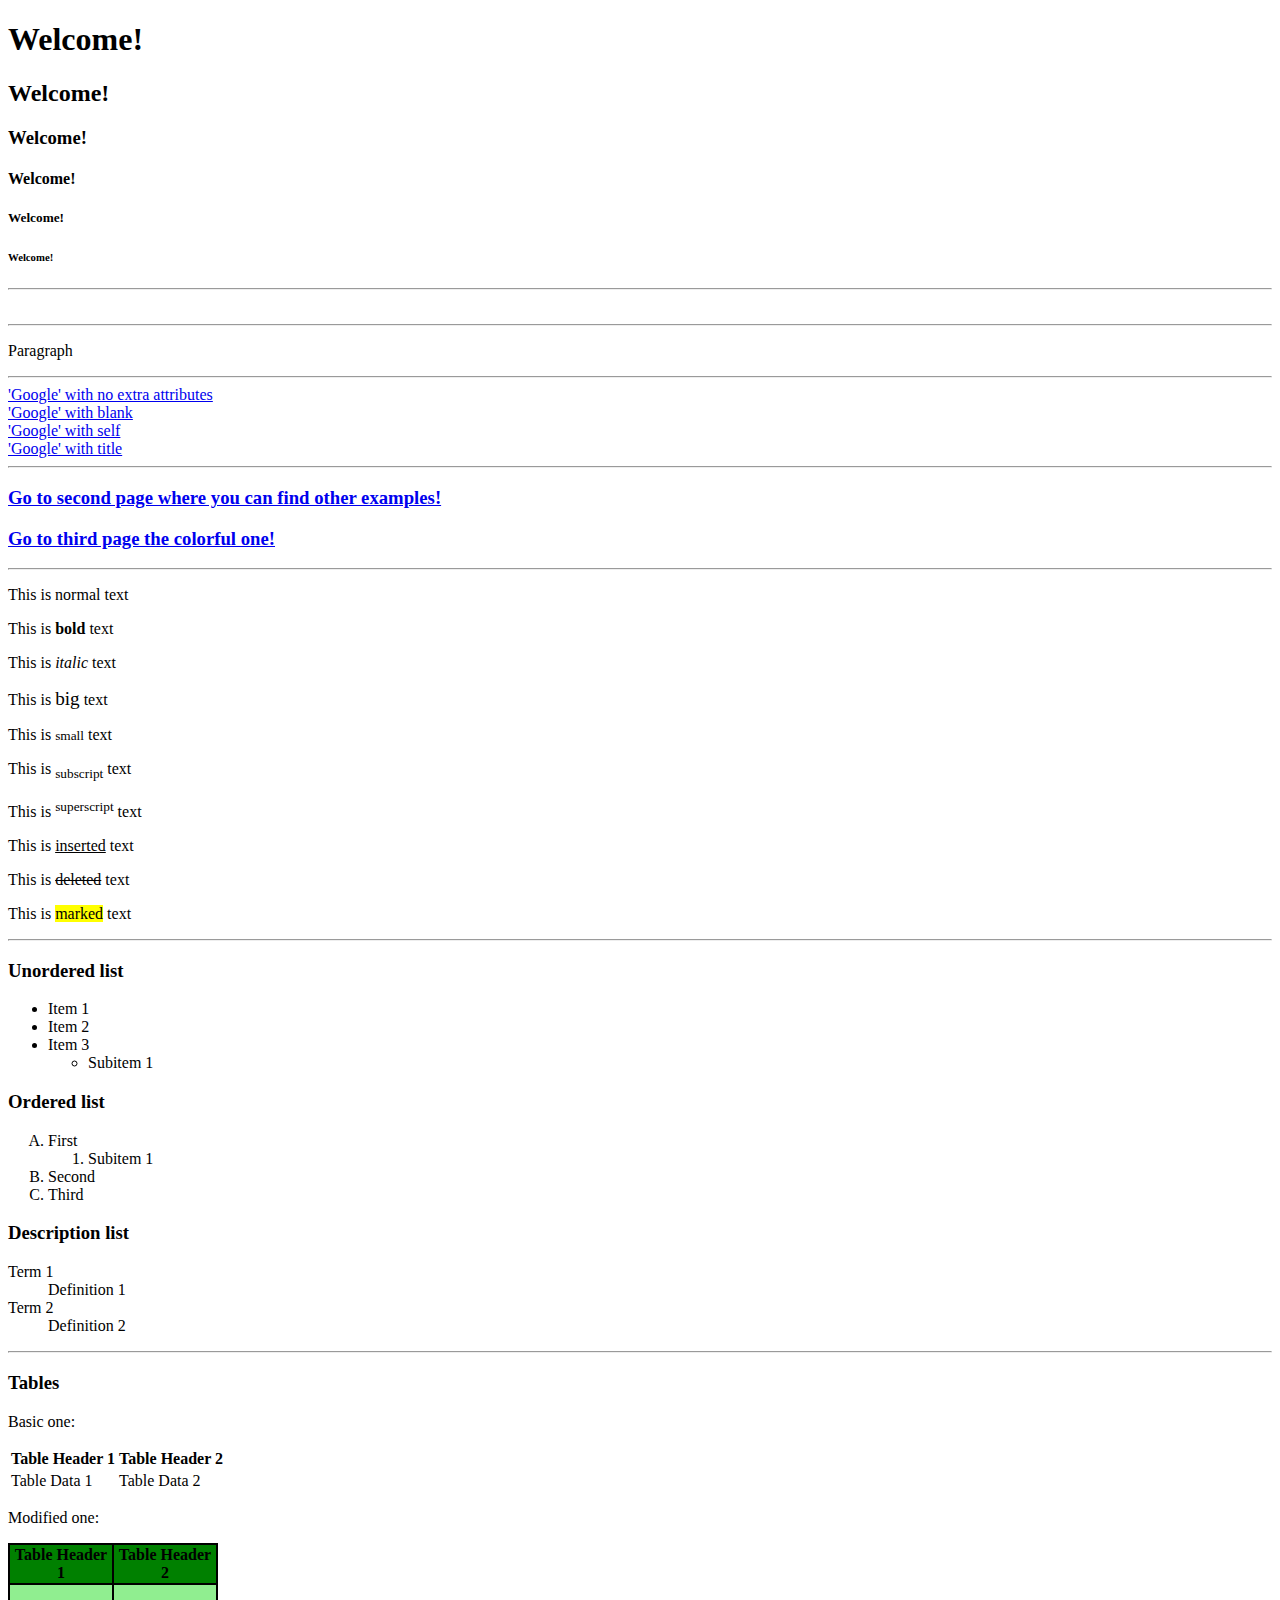
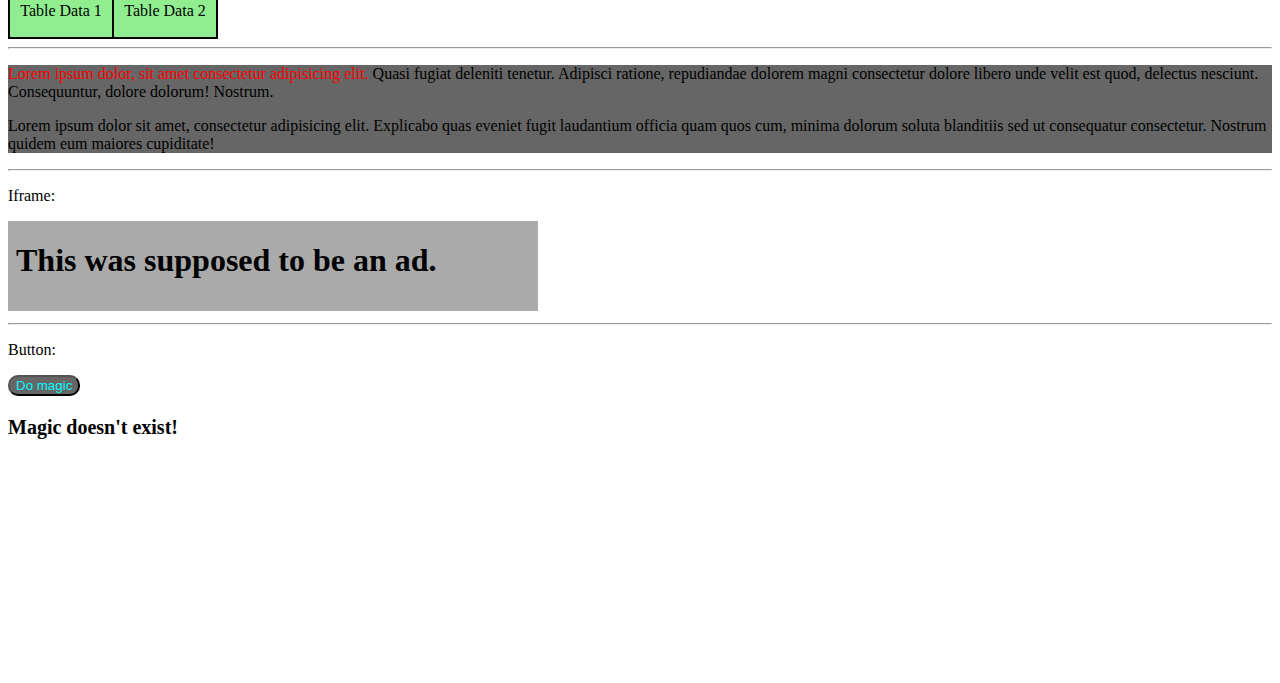
<file: index.html>
<!DOCTYPE html>

<html>

<head>
    <meta charset="UTF-8">
    <meta http-equiv="X-UA-Compatible" content="IE=edge">
    <meta name="viewport" content="width=device-width, initial-scale=1.0">
    <meta name="description" content="HTML examples page">
    <meta name="keywords" content="HTML, examples, page">
    <meta name="author" content="TerraBoii">
    <title>Example website</title>
</head>
    <h1>Welcome!</h1>
    <h2>Welcome!</h2>
    <h3>Welcome!</h3>
    <h4>Welcome!</h4>
    <h5>Welcome!</h5>
    <h6>Welcome!</h6>
    <hr>
    <br>
    <hr>
    <p>Paragraph</p>
    <hr>
    <a href="https://google.com">'Google' with no extra attributes</a><br>
    <a href="https://google.com" target=_blank>'Google' with blank</a><br>
    <a href="https://google.com" target=_self>'Google' with self</a><br>
    <a href="https://google.com" title="Title">'Google' with title</a><br>
    <hr>
    <a href="page2.html"><h3><strong>Go to second page where you can find other examples!</strong></h3></a>
    <a href="page3.html"><h3><strong>Go to third page the colorful one!</strong></h3></a>

    <hr>
    <p>This is normal text</p>
    <p>This is <b>bold</b> text</p>
    <p>This is <i>italic</i> text</p>
    <p>This is <big>big</big> text</p>
    <p>This is <small>small</small> text</p>
    <p>This is <sub>subscript</sub> text</p>
    <p>This is <sup>superscript</sup> text</p>
    <p>This is <ins>inserted</ins> text</p>
    <p>This is <del>deleted</del> text</p>
    <p>This is <mark>marked</mark> text</p>
    <hr>

    <h3>Unordered list</h3>

    <ul>
        <li>Item 1</li>
        <li>Item 2</li>
        <li>Item 3
            <ul>
                <li>Subitem 1</li>
            </ul>
        </li>
    </ul>

    <h3>Ordered list</h3>

    <ol type="A">
        <li>First
            <ol>
                <li>Subitem 1</li>
            </ol>
        </li>
        <li>Second</li>
        <li>Third</li>
    </ol>

    <h3>Description list</h3>

    <dl>
        <dt>Term 1</dt>
        <dd>Definition 1</dd>
        <dt>Term 2</dt>
        <dd>Definition 2</dd>
    </dl>
    <hr>

    <h3>Tables</h3>

    <p>Basic one:</p>

    <table>
        <tr>
            <th>Table Header 1</th>
            <th>Table Header 2</th>
        </tr>
        <tr>
            <td>Table Data 1</td>
            <td>Table Data 2</td>
        </tr>
    </table>



    <p>Modified one:</p>

    <table bgcolor="black">
        <tr bgcolor="green" align="center" width="200">
            <th width="100">Table Header 1</th>
            <th width="100">Table Header 2</th>
        </tr>
        <tr bgcolor="lightgreen" align="center">
            <td height="50">Table Data 1</td>
            <td height="50">Table Data 2</td>
        </tr>
    </table>
    <hr>
    
    <div style="background-color: #666666;">
        <p>
            <span style="color:red;">Lorem ipsum dolor, sit amet consectetur adipisicing elit.</span> Quasi fugiat deleniti tenetur. Adipisci ratione, repudiandae dolorem magni consectetur dolore libero unde velit est quod, delectus nesciunt. Consequuntur, dolore dolorum! Nostrum.
        </p>
        <p>
            Lorem ipsum dolor sit amet, consectetur adipisicing elit. Explicabo quas eveniet fugit laudantium officia quam quos cum, minima dolorum soluta blanditiis sed ut consequatur consectetur. Nostrum quidem eum maiores cupiditate!
        </p>
    </div>
    <hr>
    <p>Iframe:</p>
    <iframe style="border: 0;" src="ad_example.html", height="90", width="530">Test</iframe>
    <hr>
    <p>Button:</p>
    <button onclick="doMagic()" style="background-color: #666666; color: aqua; border-color: black; border-radius: 10px;">Do magic</button>
    <p id="magic" style="font-size: 20px;"><b>Magic doesn't exist!</b></p>

    <script>
        function doMagic(){
            document.getElementById("magic").innerHTML = "<b>Magic exists!!!</b>"
        }
    </script>

    <br><br><br><br><br><br><br><br><br><br><br><br>

</body>

</html>
</file>
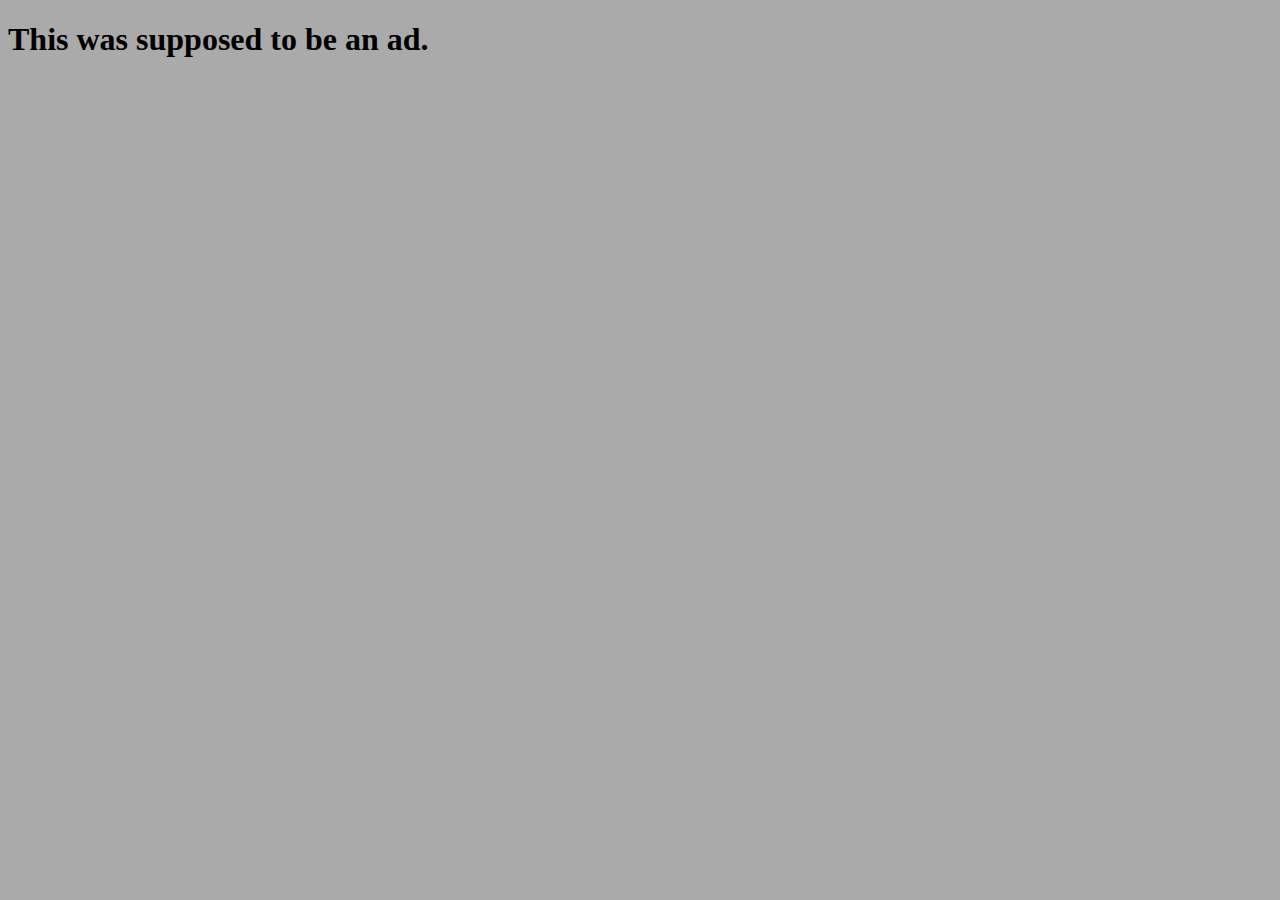
<file: ad_example.html>
<!DOCTYPE html>
<html lang="en">
<head>
    <meta charset="UTF-8">
    <meta http-equiv="X-UA-Compatible" content="IE=edge">
    <meta name="viewport" content="width=device-width, initial-scale=1.0">
    <title>Ad</title>
</head>
<body style="background-color: #aaaaaa;">
    <h1>This was supposed to be an ad.</h1>
</body>
</html>
</file>
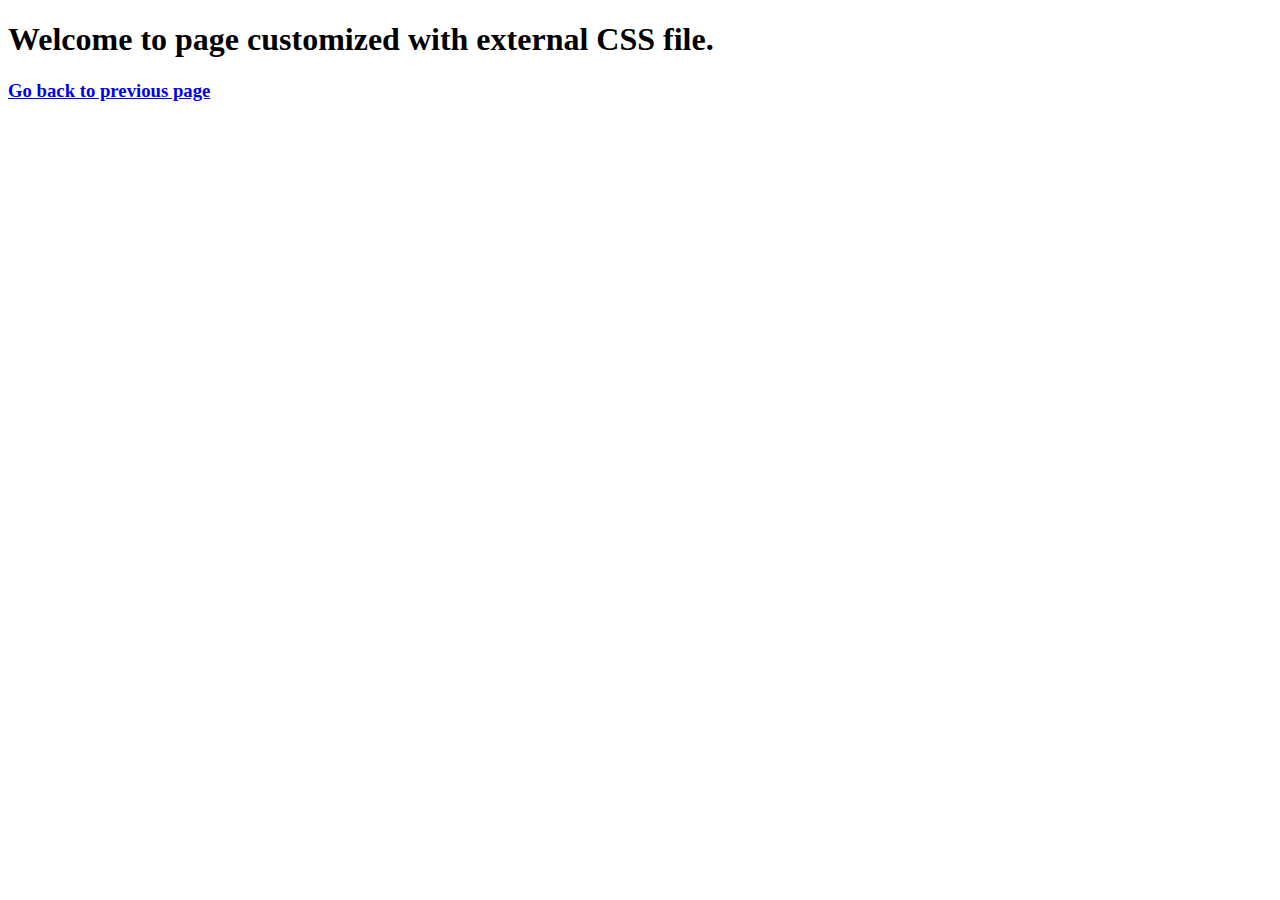
<file: customized.html>
<!DOCTYPE html>
<html lang="en">
<head>
    <meta charset="UTF-8">
    <meta http-equiv="X-UA-Compatible" content="IE=edge">
    <meta name="viewport" content="width=device-width, initial-scale=1.0">
    <title>Customized</title>
</head>
<body>
    <h1>Welcome to page customized with external CSS file.</h1>
    <a href="index.html"><h3><strong>Go back to previous page</strong></h3></a><br>
</body>
</html>
</file>
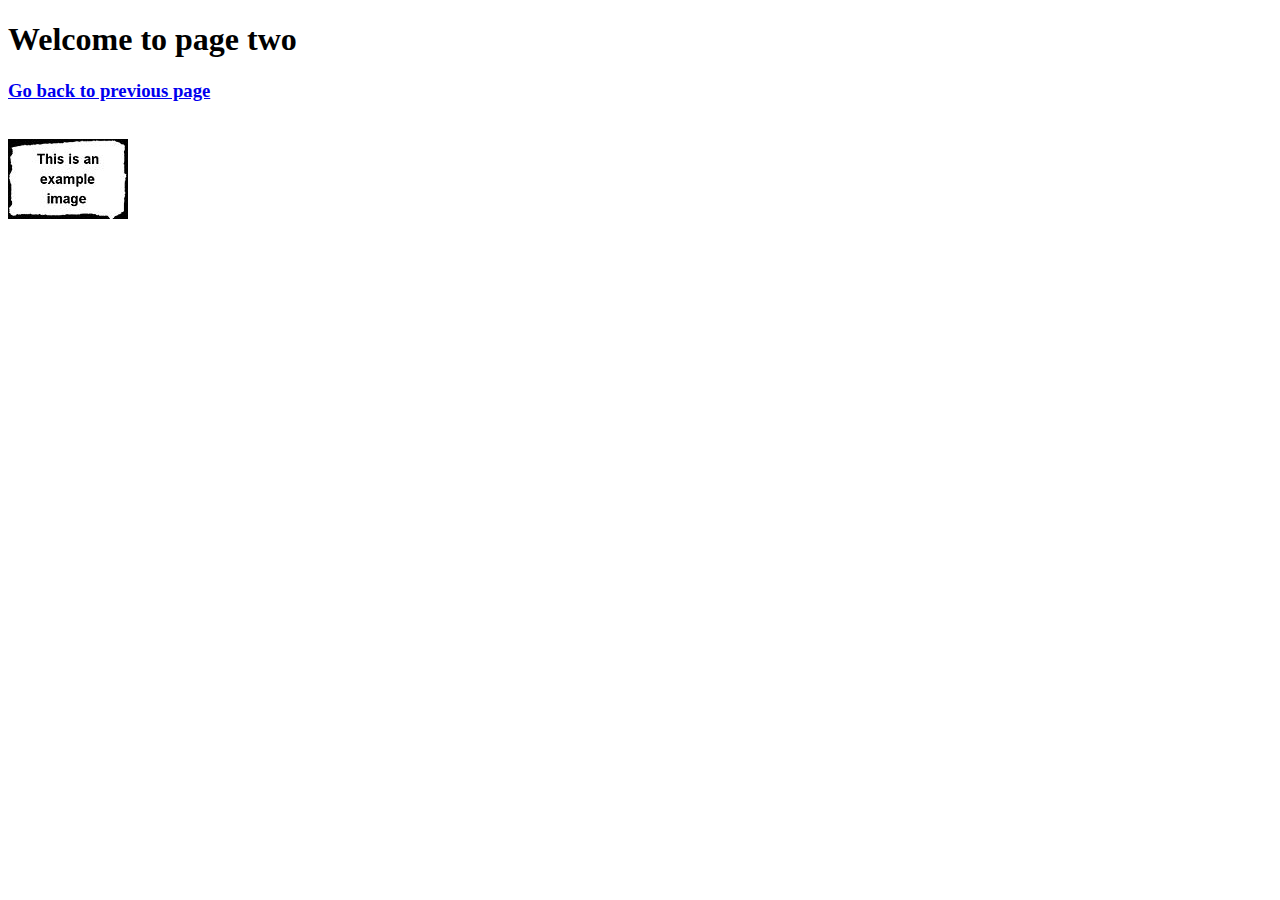
<file: page2.html>
<!DOCTYPE html>
<html lang="en">
<head>
    <meta charset="UTF-8">
    <meta http-equiv="X-UA-Compatible" content="IE=edge">
    <meta name="viewport" content="width=device-width, initial-scale=1.0">
    <title>Page 2</title>
</head>
<body>
    <h1>Welcome to page two</h1>
    <a href="index.html"><h3><strong>Go back to previous page</strong></h3></a>
    <br>
    <img src="images/example.jpg">
</body>
</html>
</file>
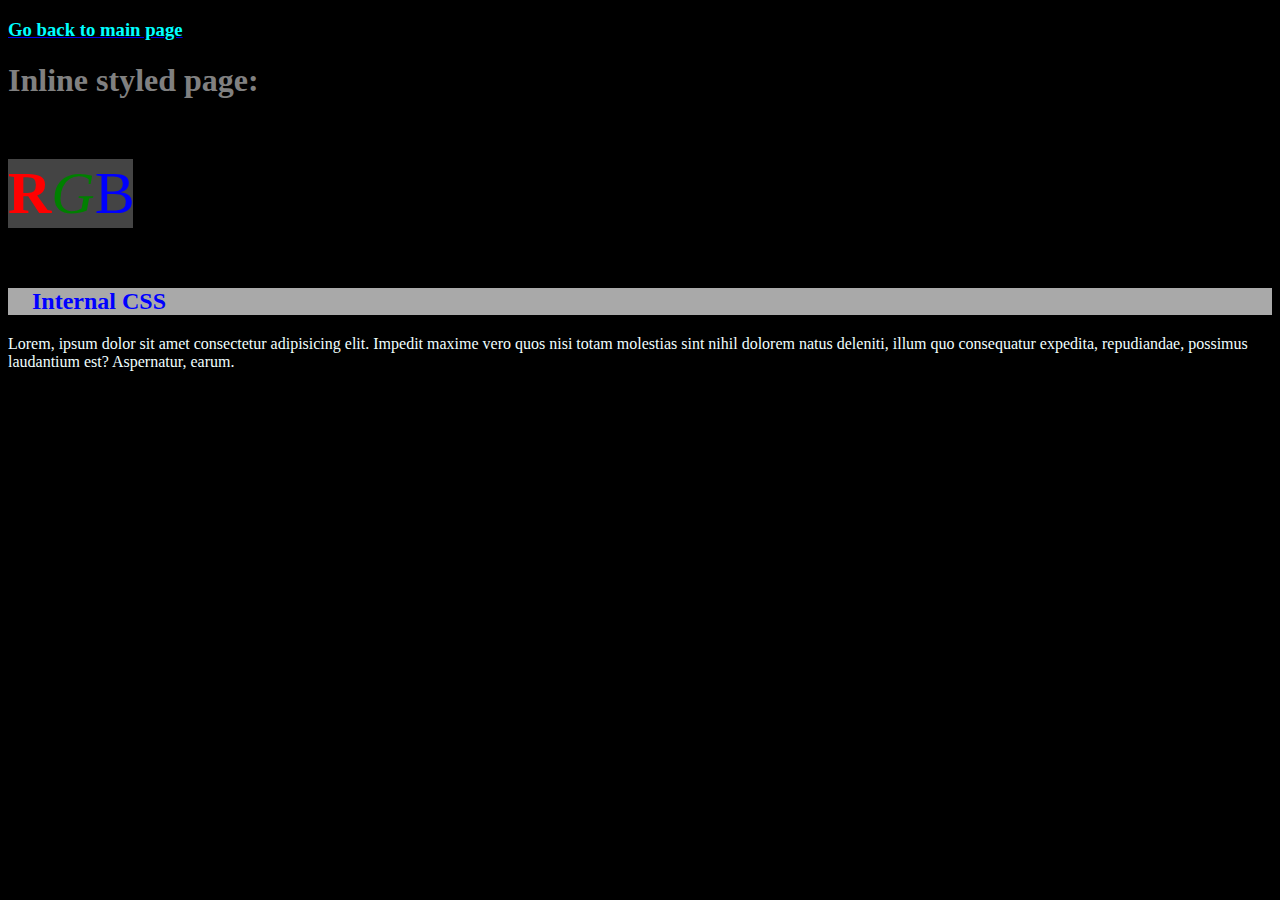
<file: page3.html>
<!DOCTYPE html>
<html lang="en">
<head>
    <meta charset="UTF-8">
    <meta http-equiv="X-UA-Compatible" content="IE=edge">
    <meta name="viewport" content="width=device-width, initial-scale=1.0">
    <title>Page 3</title>

    <style>
        h2{
            color: Blue;
            background-color: darkgray;
        }
        span{
            color: azure;
        }
    </style>

</head>
<body style="background-color: black;">
    <a href="index.html"><h3 style="color: rgb(0, 255, 255);"><b>Go back to main page</b></h3></a>
    <h1 style="color: gray;">Inline styled page:</h1>
    <p style="width: 125px; color: blue; font-size: 60px; background-color: #444444;"><b style="color: red;">R</b><i style="color: green;">G</i>B</p>

    <h2>&emsp;Internal CSS</h2>
    <p><span>Lorem, ipsum dolor sit amet consectetur adipisicing elit. Impedit maxime vero quos nisi totam molestias sint nihil dolorem natus deleniti, illum quo consequatur expedita, repudiandae, possimus laudantium est? Aspernatur, earum.</span></p>
</body>
</html>
</file>
